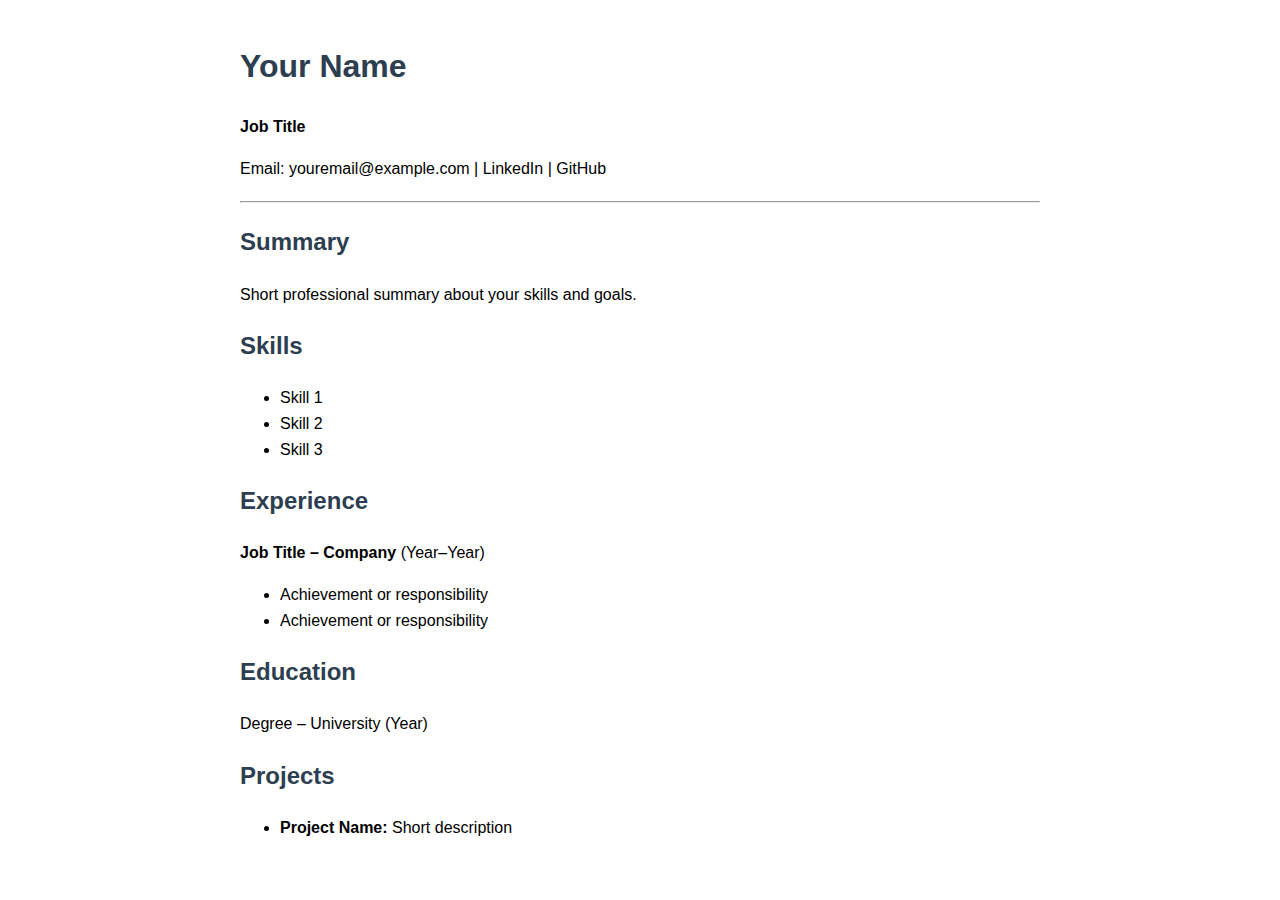
<file: index.html>
<!DOCTYPE html>
<html lang="en">
<head>
  <meta charset="UTF-8">
  <title>Your Name - Resume</title>
  <style>
    body {
      font-family: Arial, sans-serif;
      max-width: 800px;
      margin: auto;
      line-height: 1.6;
      padding: 20px;
    }
    h1, h2 {
      color: #2c3e50;
    }
    hr {
      margin: 20px 0;
    }
  </style>
</head>
<body>

<h1>Your Name</h1>
<p><strong>Job Title</strong></p>
<p>Email: youremail@example.com | LinkedIn | GitHub</p>

<hr>

<h2>Summary</h2>
<p>Short professional summary about your skills and goals.</p>

<h2>Skills</h2>
<ul>
  <li>Skill 1</li>
  <li>Skill 2</li>
  <li>Skill 3</li>
</ul>

<h2>Experience</h2>
<p><strong>Job Title – Company</strong> (Year–Year)</p>
<ul>
  <li>Achievement or responsibility</li>
  <li>Achievement or responsibility</li>
</ul>

<h2>Education</h2>
<p>Degree – University (Year)</p>

<h2>Projects</h2>
<ul>
  <li><strong>Project Name:</strong> Short description</li>
</ul>

</body>
</html>
</file>
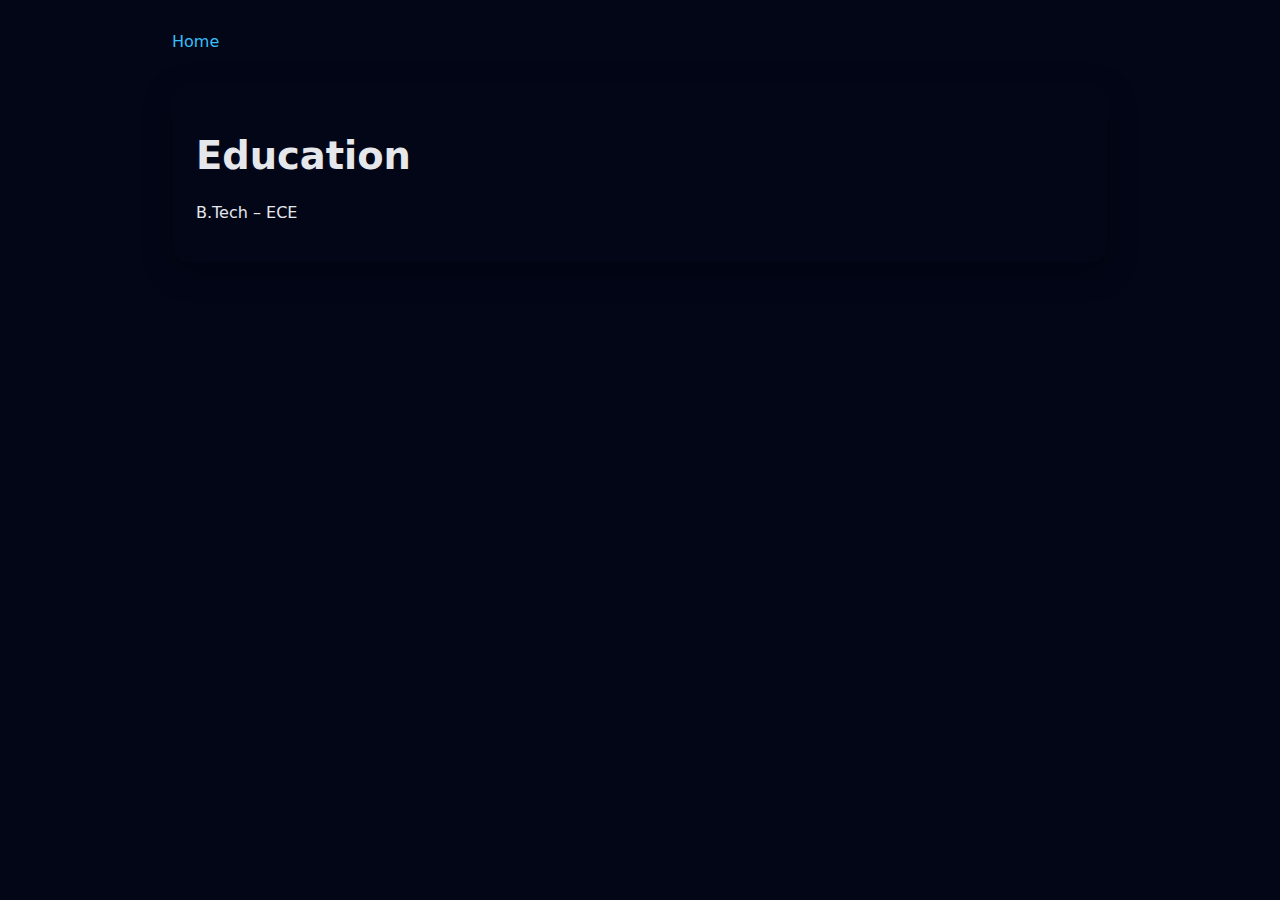
<file: education.html>
<html><head><link rel='stylesheet' href='style.css'></head><body><div class='container'><nav><a href='index.html'>Home</a></nav><div class='card'><h1>Education</h1><p>B.Tech – ECE</p></div></div></body></html>
</file>
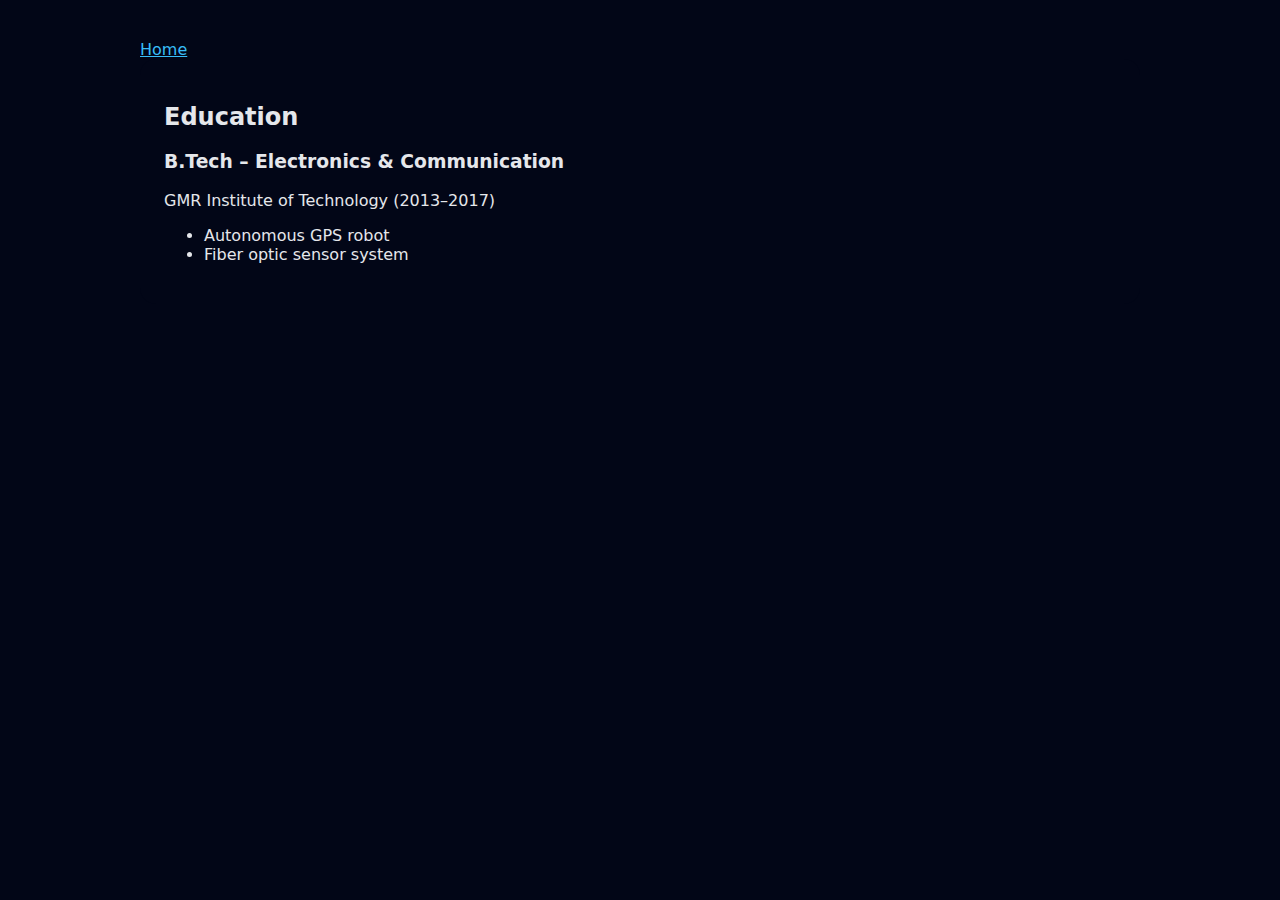
<file: Education.html>
<!DOCTYPE html><html lang="en"><head><meta charset="UTF-8"><title>Education</title><meta name="viewport" content="width=device-width,initial-scale=1"><style>@media print{nav{display:none}}body{background:#020617;color:#e5e7eb;font-family:system-ui}.container{max-width:1000px;margin:auto;padding:2rem}.card{background:#020617;padding:1.5rem;border-radius:1rem}a{color:#38bdf8}</style></head><body><div class="container"><nav><a href="index.html">Home</a></nav><div class="card"><h2>Education</h2><h3>B.Tech – Electronics & Communication</h3><p>GMR Institute of Technology (2013–2017)</p><ul><li>Autonomous GPS robot</li><li>Fiber optic sensor system</li></ul></div></div></body></html>
</file>
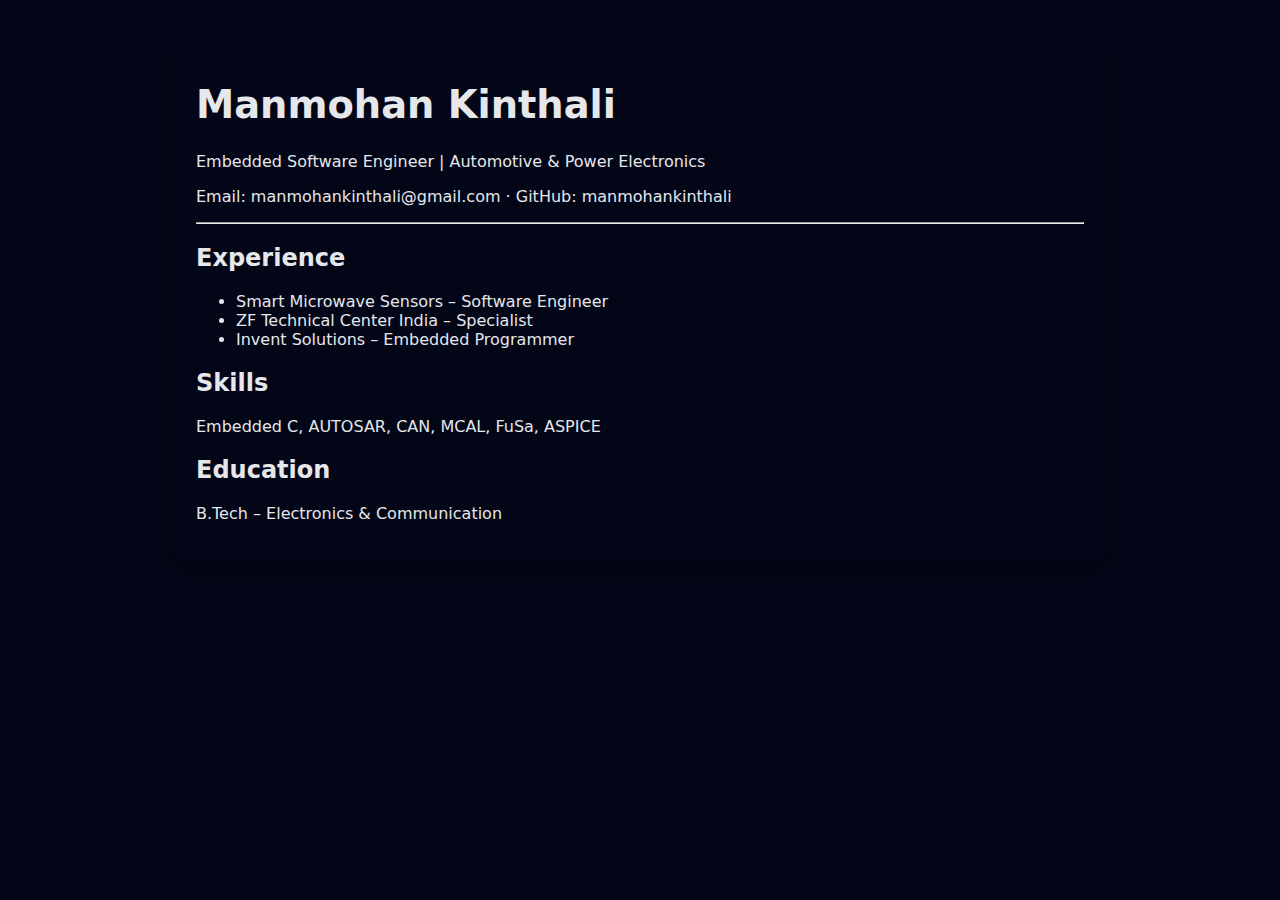
<file: print.html>
<!DOCTYPE html><html lang="en"><head><meta charset="UTF-8"><title>Resume – Print</title><link rel="stylesheet" href="style.css"></head><body><div class="container"><div class="card"><h1>Manmohan Kinthali</h1><p>Embedded Software Engineer | Automotive & Power Electronics</p><p>Email: manmohankinthali@gmail.com · GitHub: manmohankinthali</p><hr><h2>Experience</h2><ul><li>Smart Microwave Sensors – Software Engineer</li><li>ZF Technical Center India – Specialist</li><li>Invent Solutions – Embedded Programmer</li></ul><h2>Skills</h2><p>Embedded C, AUTOSAR, CAN, MCAL, FuSa, ASPICE</p><h2>Education</h2><p>B.Tech – Electronics & Communication</p></div></div></body></html>
</file>
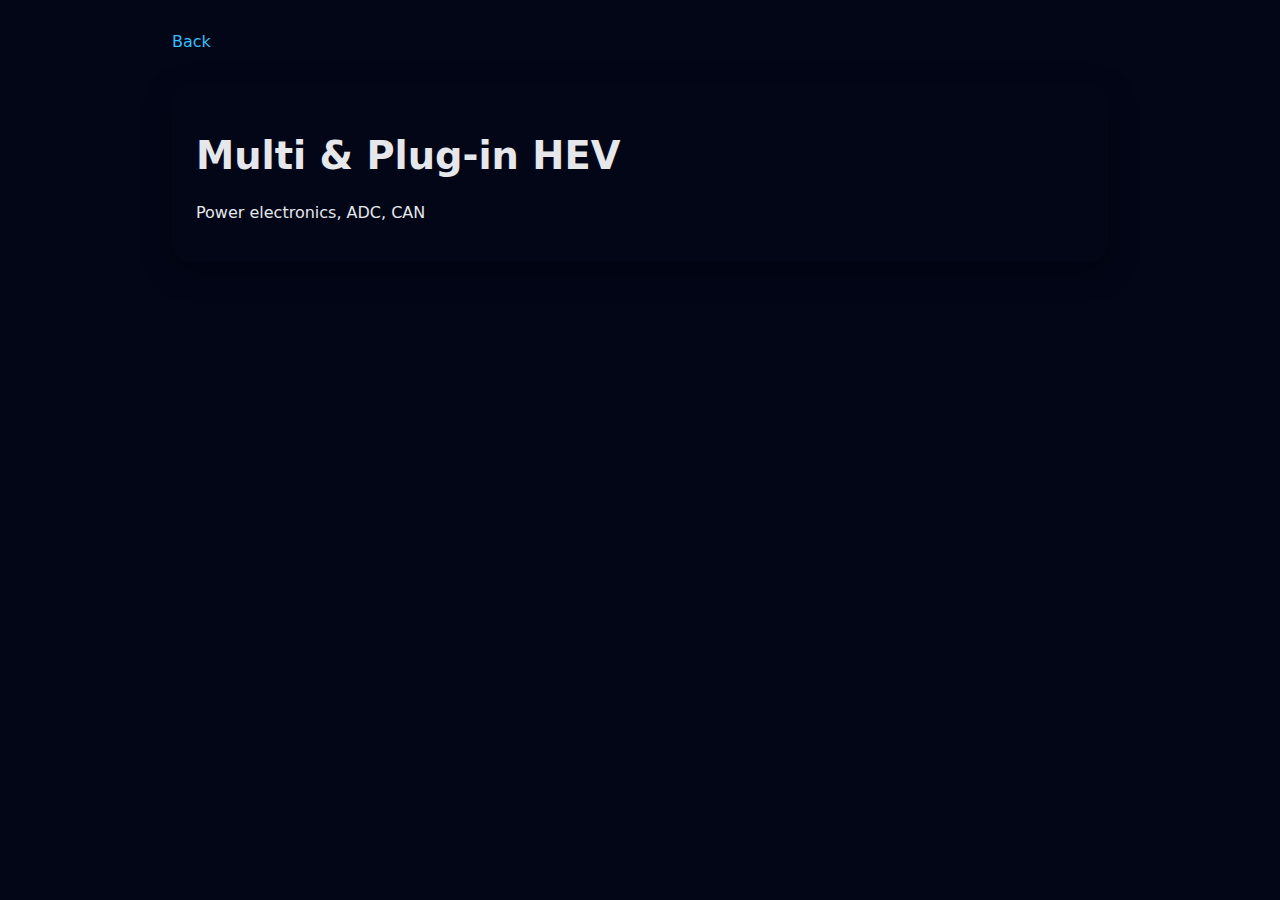
<file: project-hev.html>
<html><head><link rel='stylesheet' href='style.css'></head><body><div class='container'><nav><a href='projects.html'>Back</a></nav><div class='card'><h1>Multi & Plug-in HEV</h1><p>Power electronics, ADC, CAN</p></div></div></body></html>
</file>
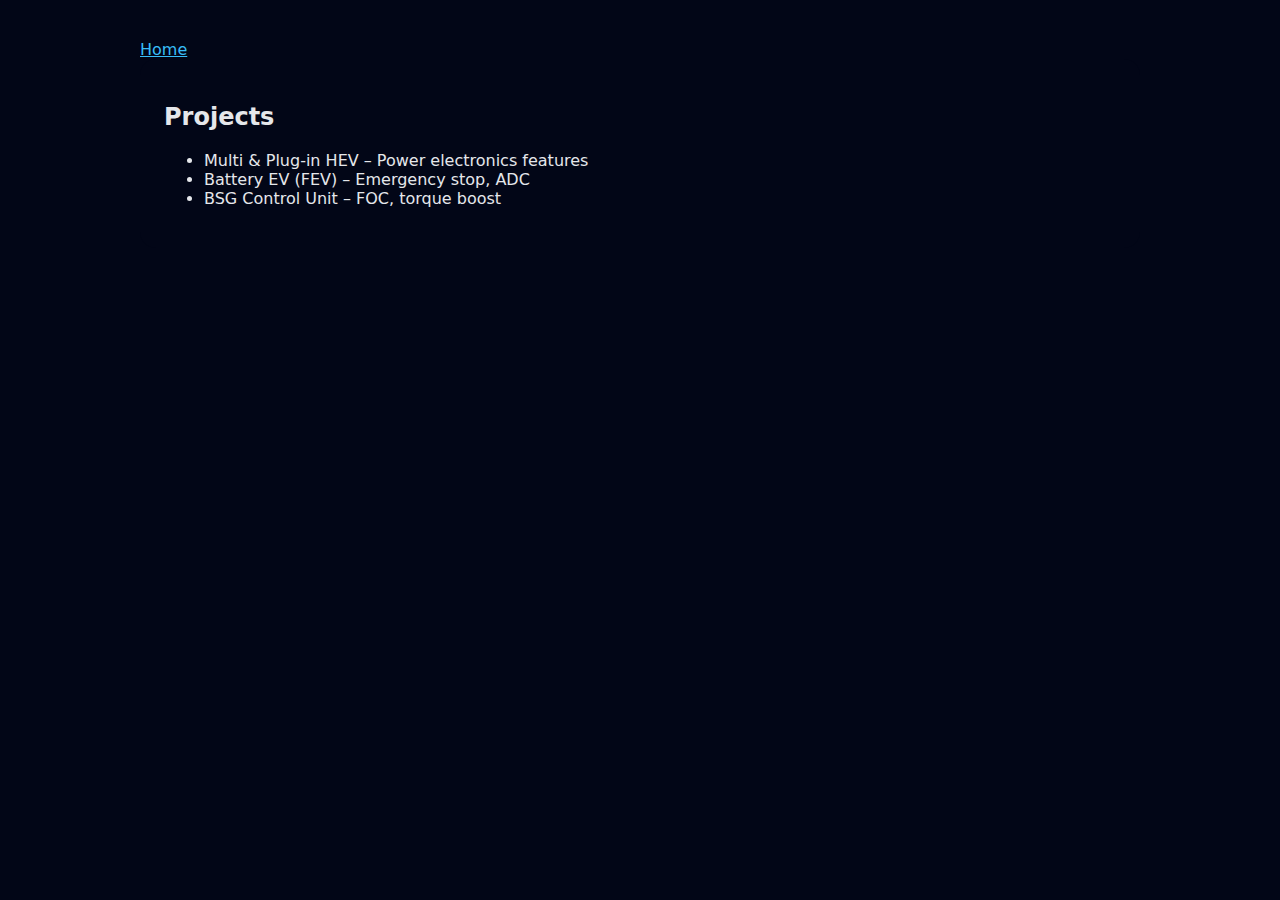
<file: Projects.html>
<!DOCTYPE html><html lang="en"><head><meta charset="UTF-8"><title>Projects</title><meta name="viewport" content="width=device-width,initial-scale=1"><style>@media print{nav{display:none}}body{background:#020617;color:#e5e7eb;font-family:system-ui}.container{max-width:1000px;margin:auto;padding:2rem}.card{background:#020617;padding:1.5rem;border-radius:1rem}a{color:#38bdf8}</style></head><body><div class="container"><nav><a href="index.html">Home</a></nav><div class="card"><h2>Projects</h2><ul><li>Multi & Plug-in HEV – Power electronics features</li><li>Battery EV (FEV) – Emergency stop, ADC</li><li>BSG Control Unit – FOC, torque boost</li></ul></div></div></body></html>
</file>
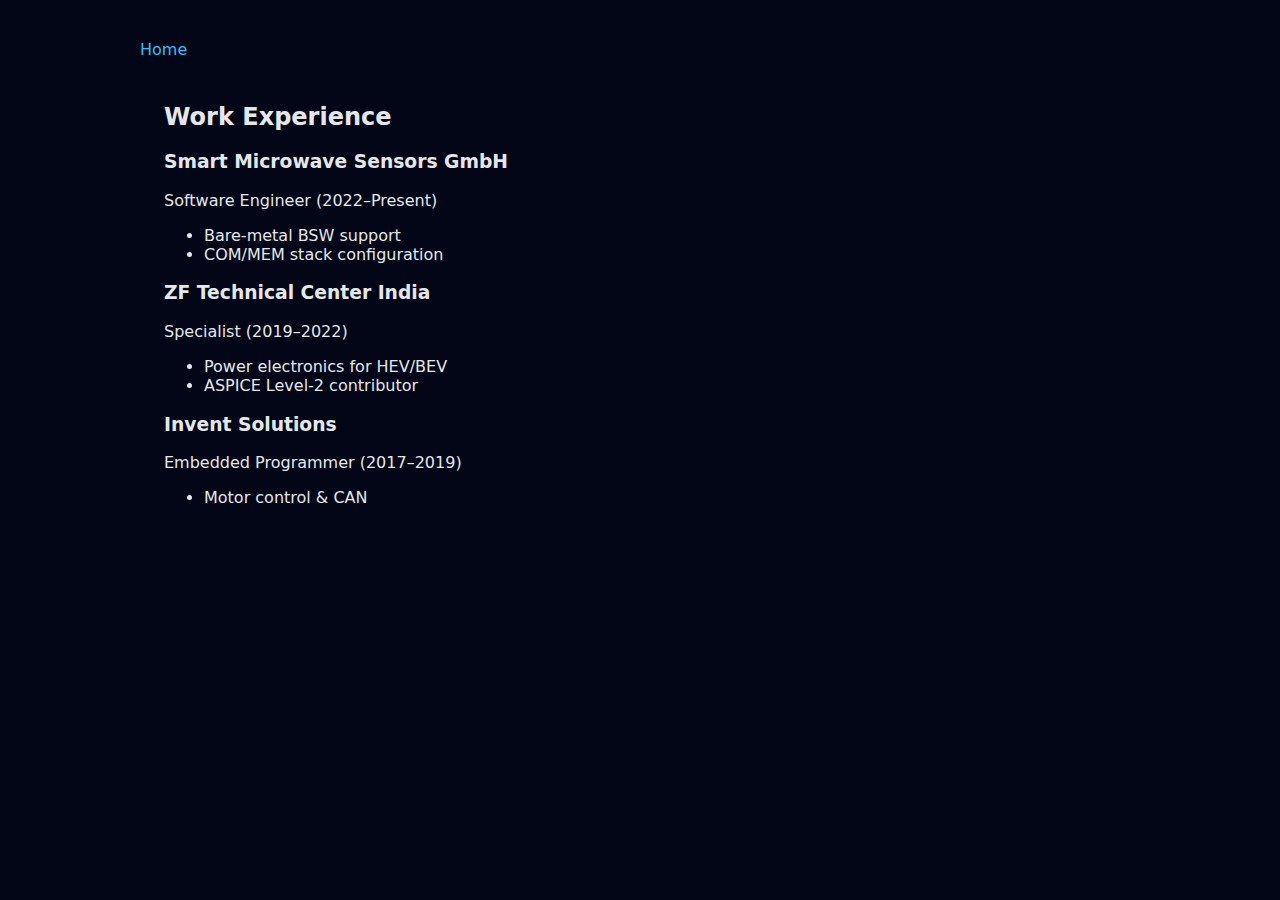
<file: Work.html>
<!DOCTYPE html><html lang="en"><head><meta charset="UTF-8"><title>Work Experience</title><meta name="viewport" content="width=device-width,initial-scale=1"><style>@media print{nav{display:none}}body{background:#020617;color:#e5e7eb;font-family:system-ui}.container{max-width:1000px;margin:auto;padding:2rem}.card{background:#020617;padding:1.5rem;border-radius:1rem}a{color:#38bdf8;text-decoration:none}</style></head><body><div class="container"><nav><a href="index.html">Home</a></nav><div class="card"><h2>Work Experience</h2><h3>Smart Microwave Sensors GmbH</h3><p>Software Engineer (2022–Present)</p><ul><li>Bare-metal BSW support</li><li>COM/MEM stack configuration</li></ul><h3>ZF Technical Center India</h3><p>Specialist (2019–2022)</p><ul><li>Power electronics for HEV/BEV</li><li>ASPICE Level-2 contributor</li></ul><h3>Invent Solutions</h3><p>Embedded Programmer (2017–2019)</p><ul><li>Motor control & CAN</li></ul></div></div></body></html>
</file>
<file: style.css>
:root{--bg:#020617;--card:#020617;--text:#e5e7eb;--muted:#94a3b8;--accent:#38bdf8}
body.light{--bg:#ffffff;--card:#f8fafc;--text:#020617;--muted:#475569}
*{box-sizing:border-box;font-family:system-ui}
body{margin:0;background:var(--bg);color:var(--text)}
a{color:var(--accent);text-decoration:none}
.container{max-width:1000px;margin:auto;padding:2rem}
nav{display:flex;gap:1.5rem;flex-wrap:wrap;margin-bottom:2rem}
.card{background:var(--card);border-radius:1rem;padding:1.5rem;box-shadow:0 10px 30px rgba(0,0,0,.3)}
h1{font-size:2.4rem}
.lang,.toggle{margin-left:auto}
@media print{nav,.lang,.toggle,.no-print{display:none}body{background:#fff;color:#000}.card{box-shadow:none}}
</file>
